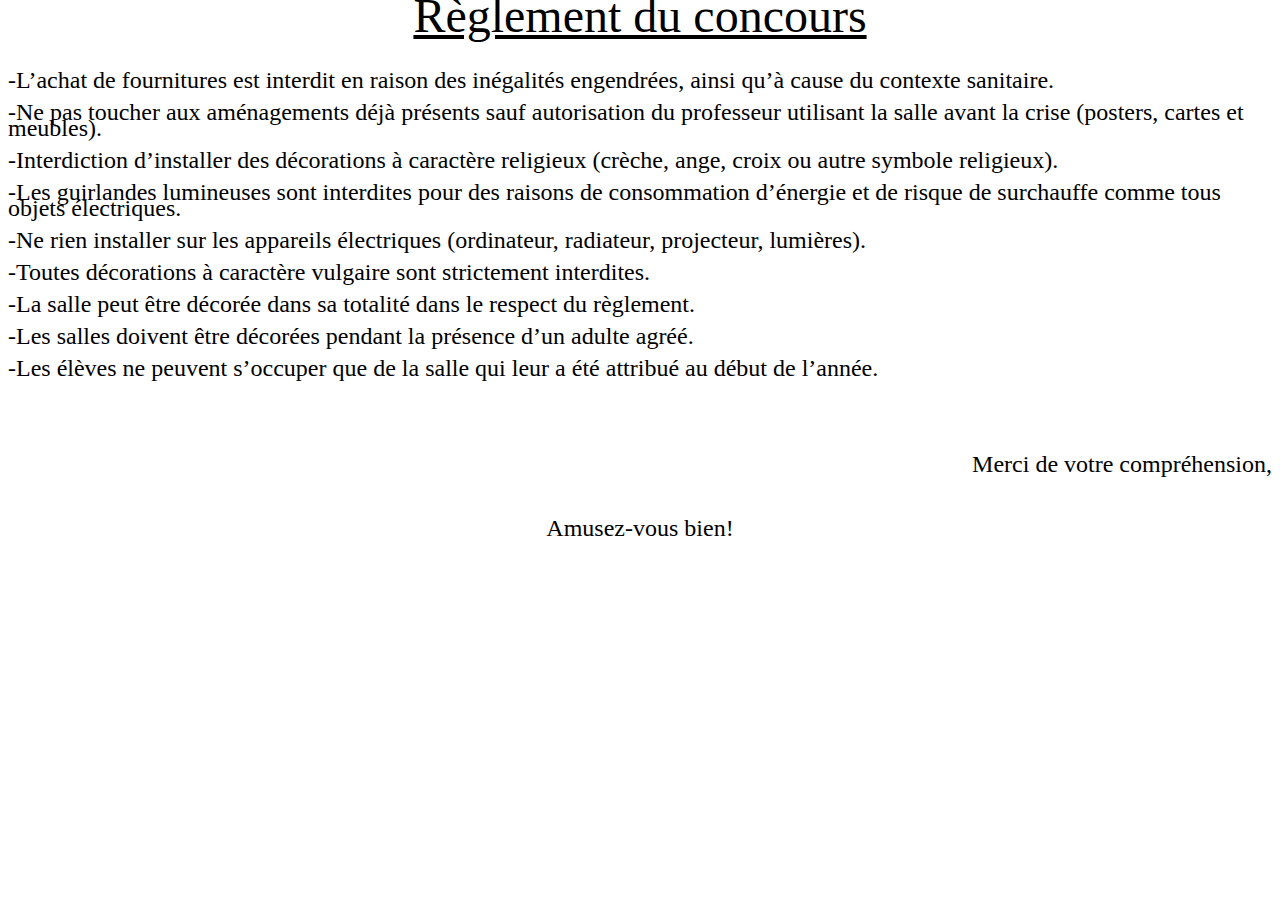
<file: reglement.html>
<!DOCTYPE HTML PUBLIC "-//W3C//DTD HTML 4.0 Transitional//EN">
<html>
<head>
	<meta http-equiv="content-type" content="text/html; charset=windows-1252"/>
	<title></title>
	<meta name="generator" content="LibreOffice 5.3.2.2 (Windows)"/>
	<meta name="created" content="2020-11-26T13:53:12.610000000"/>
	<meta name="changed" content="2020-11-26T14:15:38.806000000"/>
	<style type="text/css">
		@page { margin: 2cm }
		p { margin-bottom: 0.25cm; line-height: 115% }
	</style>
</head>
<body lang="fr-FR" dir="ltr">
<p align="center" style="margin-bottom: 0cm; line-height: 100%"><font size="7" style="font-size: 36pt"><u>R&egrave;glement
du concours</u></font></p>
<p align="center" style="margin-bottom: 0cm; line-height: 100%"><br/>

</p>
<p align="left" style="margin-bottom: 0cm; line-height: 100%; text-decoration: none">
<font size="5" style="font-size: 18pt">-L&rsquo;achat de fournitures
est interdit en raison des in&eacute;galit&eacute;s engendr&eacute;es,
ainsi qu&rsquo;&agrave; cause du contexte sanitaire.</font></p>
<p align="left" style="margin-bottom: 0cm; line-height: 100%; text-decoration: none">
<font size="5" style="font-size: 18pt">-Ne pas toucher aux
am&eacute;nagements d&eacute;j&agrave; pr&eacute;sents sauf
autorisation du professeur utilisant la salle avant la crise
(posters, cartes et meubles).</font></p>
<p align="left" style="margin-bottom: 0cm; line-height: 100%; text-decoration: none">
<font size="5" style="font-size: 18pt">-Interdiction d&rsquo;installer
des d&eacute;corations &agrave; caract&egrave;re religieux (cr&egrave;che,
ange, croix ou autre symbole religieux).</font></p>
<p align="left" style="margin-bottom: 0cm; line-height: 100%; text-decoration: none">
<font size="5" style="font-size: 18pt">-Les guirlandes lumineuses
sont interdites pour des raisons de consommation d&rsquo;&eacute;nergie
et de risque de surchauffe comme tous objets &eacute;lectriques.</font></p>
<p align="left" style="margin-bottom: 0cm; line-height: 100%; text-decoration: none">
<font size="5" style="font-size: 18pt">-Ne rien installer sur les
appareils &eacute;lectriques (ordinateur, radiateur, projecteur,
lumi&egrave;res).</font></p>
<p align="left" style="margin-bottom: 0cm; line-height: 100%; text-decoration: none">
<font size="5" style="font-size: 18pt">-Toutes d&eacute;corations &agrave;
caract&egrave;re vulgaire sont strictement interdites.</font></p>
<p align="left" style="margin-bottom: 0cm; line-height: 100%; text-decoration: none">
<font size="5" style="font-size: 18pt">-La salle peut &ecirc;tre
d&eacute;cor&eacute;e dans sa totalit&eacute; dans le respect du
r&egrave;glement.</font></p>
<p align="left" style="margin-bottom: 0cm; line-height: 100%; text-decoration: none">
<font size="5" style="font-size: 18pt">-Les salles doivent &ecirc;tre
d&eacute;cor&eacute;es pendant la pr&eacute;sence d&rsquo;un adulte
agr&eacute;&eacute;.</font></p>
<p align="left" style="margin-bottom: 0cm; line-height: 100%; text-decoration: none">
<font size="5" style="font-size: 18pt">-Les &eacute;l&egrave;ves ne
peuvent s&rsquo;occuper que de la salle qui leur a &eacute;t&eacute;
attribu&eacute; au d&eacute;but de l&rsquo;ann&eacute;e.</font></p>
<p align="left" style="margin-bottom: 0cm; line-height: 100%; text-decoration: none">
<br/>

</p>
<p align="left" style="margin-bottom: 0cm; line-height: 100%; text-decoration: none">
<br/>

</p>
<p align="right" style="margin-bottom: 0cm; line-height: 100%; text-decoration: none">
<font size="5" style="font-size: 18pt">Merci de votre compr&eacute;hension,</font></p>
<p align="center" style="margin-bottom: 0cm; line-height: 100%; text-decoration: none">
<br/>

</p>
<p align="center" style="margin-bottom: 0cm; line-height: 100%; text-decoration: none">
<font size="5" style="font-size: 18pt">Amusez-vous bien!</font></p>
</body>
</html>
</file>
